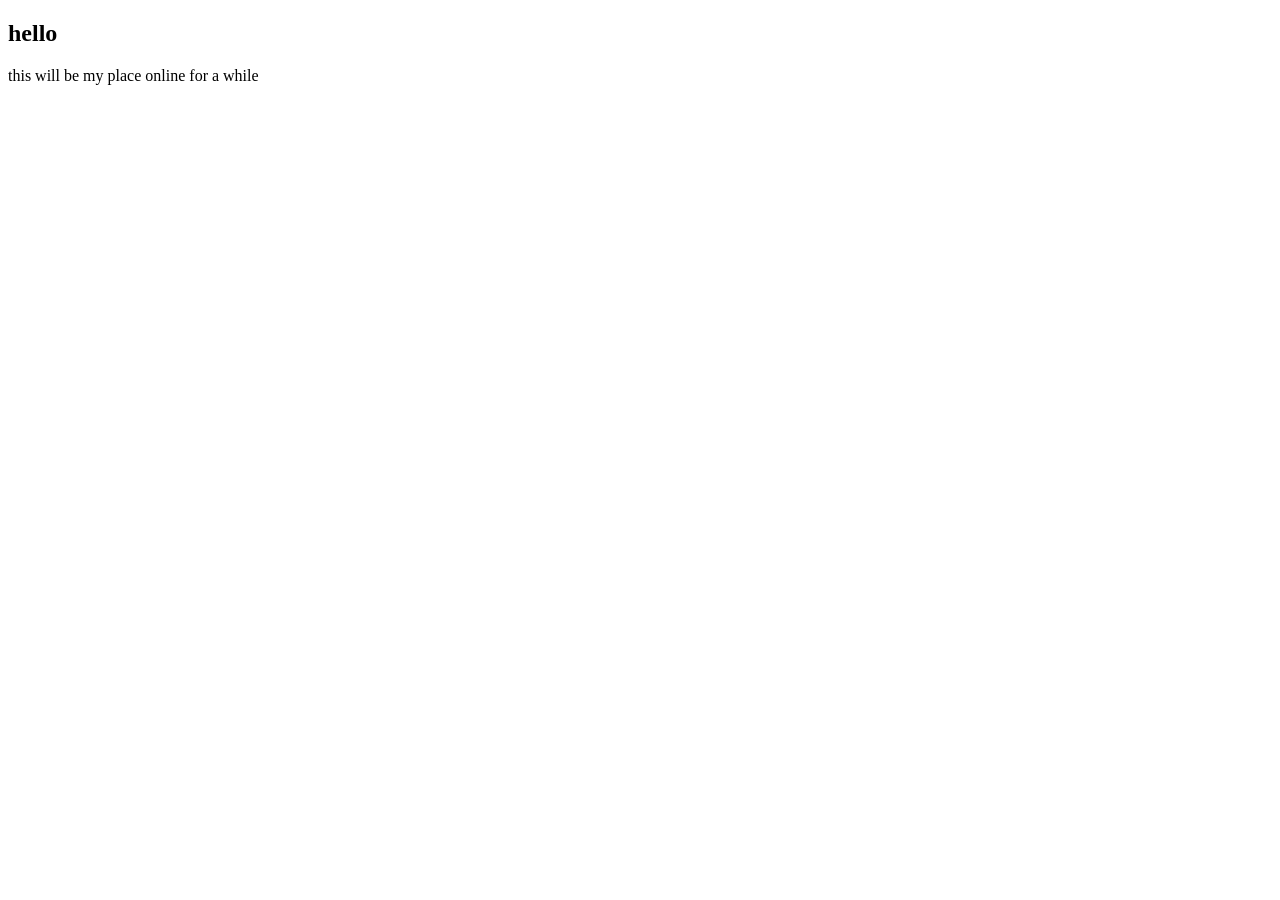
<file: index.html>
<!DOCTYPE html>
<html lang="en">
<head>
    <meta charset="UTF-8">
    <meta name="viewport" content="width=device-width, initial-scale=1.0">
    <title>no3465</title>
</head>
<body>
    <h2>hello</h2>
    <p>this will be my place online for a while</p>
</body>
</html>
</file>
